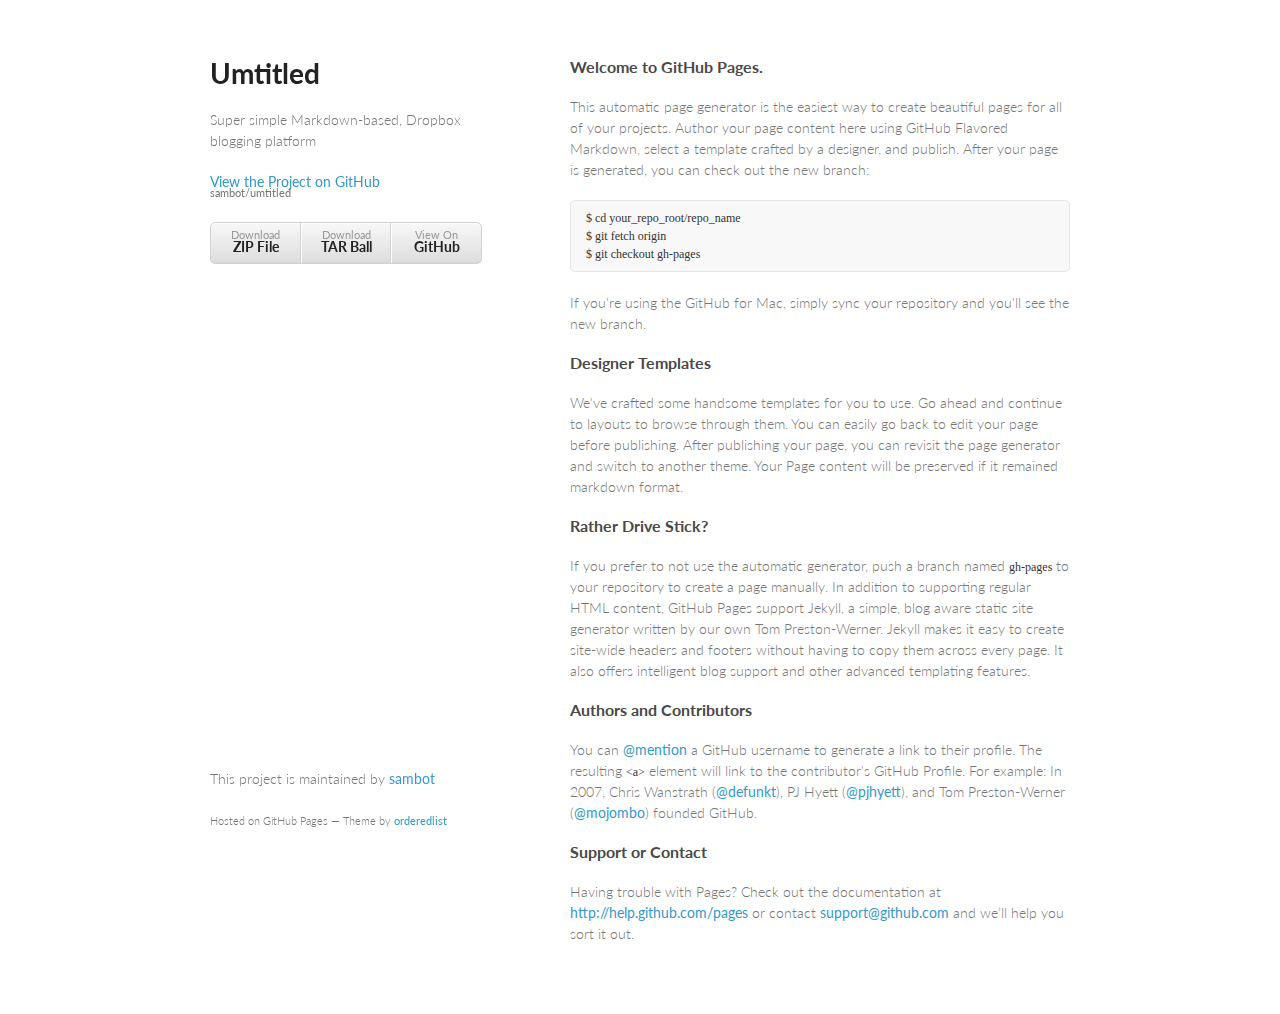
<file: index.html>
<!doctype html>
<html>
  <head>
    <meta charset="utf-8">
    <meta http-equiv="X-UA-Compatible" content="chrome=1">
    <title>Umtitled by sambot</title>

    <link rel="stylesheet" href="stylesheets/styles.css">
    <link rel="stylesheet" href="stylesheets/pygment_trac.css">
    <meta name="viewport" content="width=device-width, initial-scale=1, user-scalable=no">
    <!--[if lt IE 9]>
    <script src="//html5shiv.googlecode.com/svn/trunk/html5.js"></script>
    <![endif]-->
  </head>
  <body>
    <div class="wrapper">
      <header>
        <h1>Umtitled</h1>
        <p>Super simple Markdown-based, Dropbox blogging platform</p>
        <p class="view"><a href="https://github.com/sambot/umtitled">View the Project on GitHub <small>sambot/umtitled</small></a></p>
        <ul>
          <li><a href="https://github.com/sambot/umtitled/zipball/master">Download <strong>ZIP File</strong></a></li>
          <li><a href="https://github.com/sambot/umtitled/tarball/master">Download <strong>TAR Ball</strong></a></li>
          <li><a href="https://github.com/sambot/umtitled">View On <strong>GitHub</strong></a></li>
        </ul>
      </header>
      <section>
        <h3>Welcome to GitHub Pages.</h3>

<p>This automatic page generator is the easiest way to create beautiful pages for all of your projects. Author your page content here using GitHub Flavored Markdown, select a template crafted by a designer, and publish. After your page is generated, you can check out the new branch:</p>

<pre><code>$ cd your_repo_root/repo_name
$ git fetch origin
$ git checkout gh-pages
</code></pre>

<p>If you're using the GitHub for Mac, simply sync your repository and you'll see the new branch.</p>

<h3>Designer Templates</h3>

<p>We've crafted some handsome templates for you to use. Go ahead and continue to layouts to browse through them. You can easily go back to edit your page before publishing. After publishing your page, you can revisit the page generator and switch to another theme. Your Page content will be preserved if it remained markdown format.</p>

<h3>Rather Drive Stick?</h3>

<p>If you prefer to not use the automatic generator, push a branch named <code>gh-pages</code> to your repository to create a page manually. In addition to supporting regular HTML content, GitHub Pages support Jekyll, a simple, blog aware static site generator written by our own Tom Preston-Werner. Jekyll makes it easy to create site-wide headers and footers without having to copy them across every page. It also offers intelligent blog support and other advanced templating features.</p>

<h3>Authors and Contributors</h3>

<p>You can <a href="https://github.com/blog/821" class="user-mention">@mention</a> a GitHub username to generate a link to their profile. The resulting <code>&lt;a&gt;</code> element will link to the contributor's GitHub Profile. For example: In 2007, Chris Wanstrath (<a href="https://github.com/defunkt" class="user-mention">@defunkt</a>), PJ Hyett (<a href="https://github.com/pjhyett" class="user-mention">@pjhyett</a>), and Tom Preston-Werner (<a href="https://github.com/mojombo" class="user-mention">@mojombo</a>) founded GitHub.</p>

<h3>Support or Contact</h3>

<p>Having trouble with Pages? Check out the documentation at <a href="http://help.github.com/pages">http://help.github.com/pages</a> or contact <a href="mailto:support@github.com">support@github.com</a> and we’ll help you sort it out.</p>
      </section>
      <footer>
        <p>This project is maintained by <a href="https://github.com/sambot">sambot</a></p>
        <p><small>Hosted on GitHub Pages &mdash; Theme by <a href="https://github.com/orderedlist">orderedlist</a></small></p>
      </footer>
    </div>
    <script src="javascripts/scale.fix.js"></script>
    
  </body>
</html>
</file>
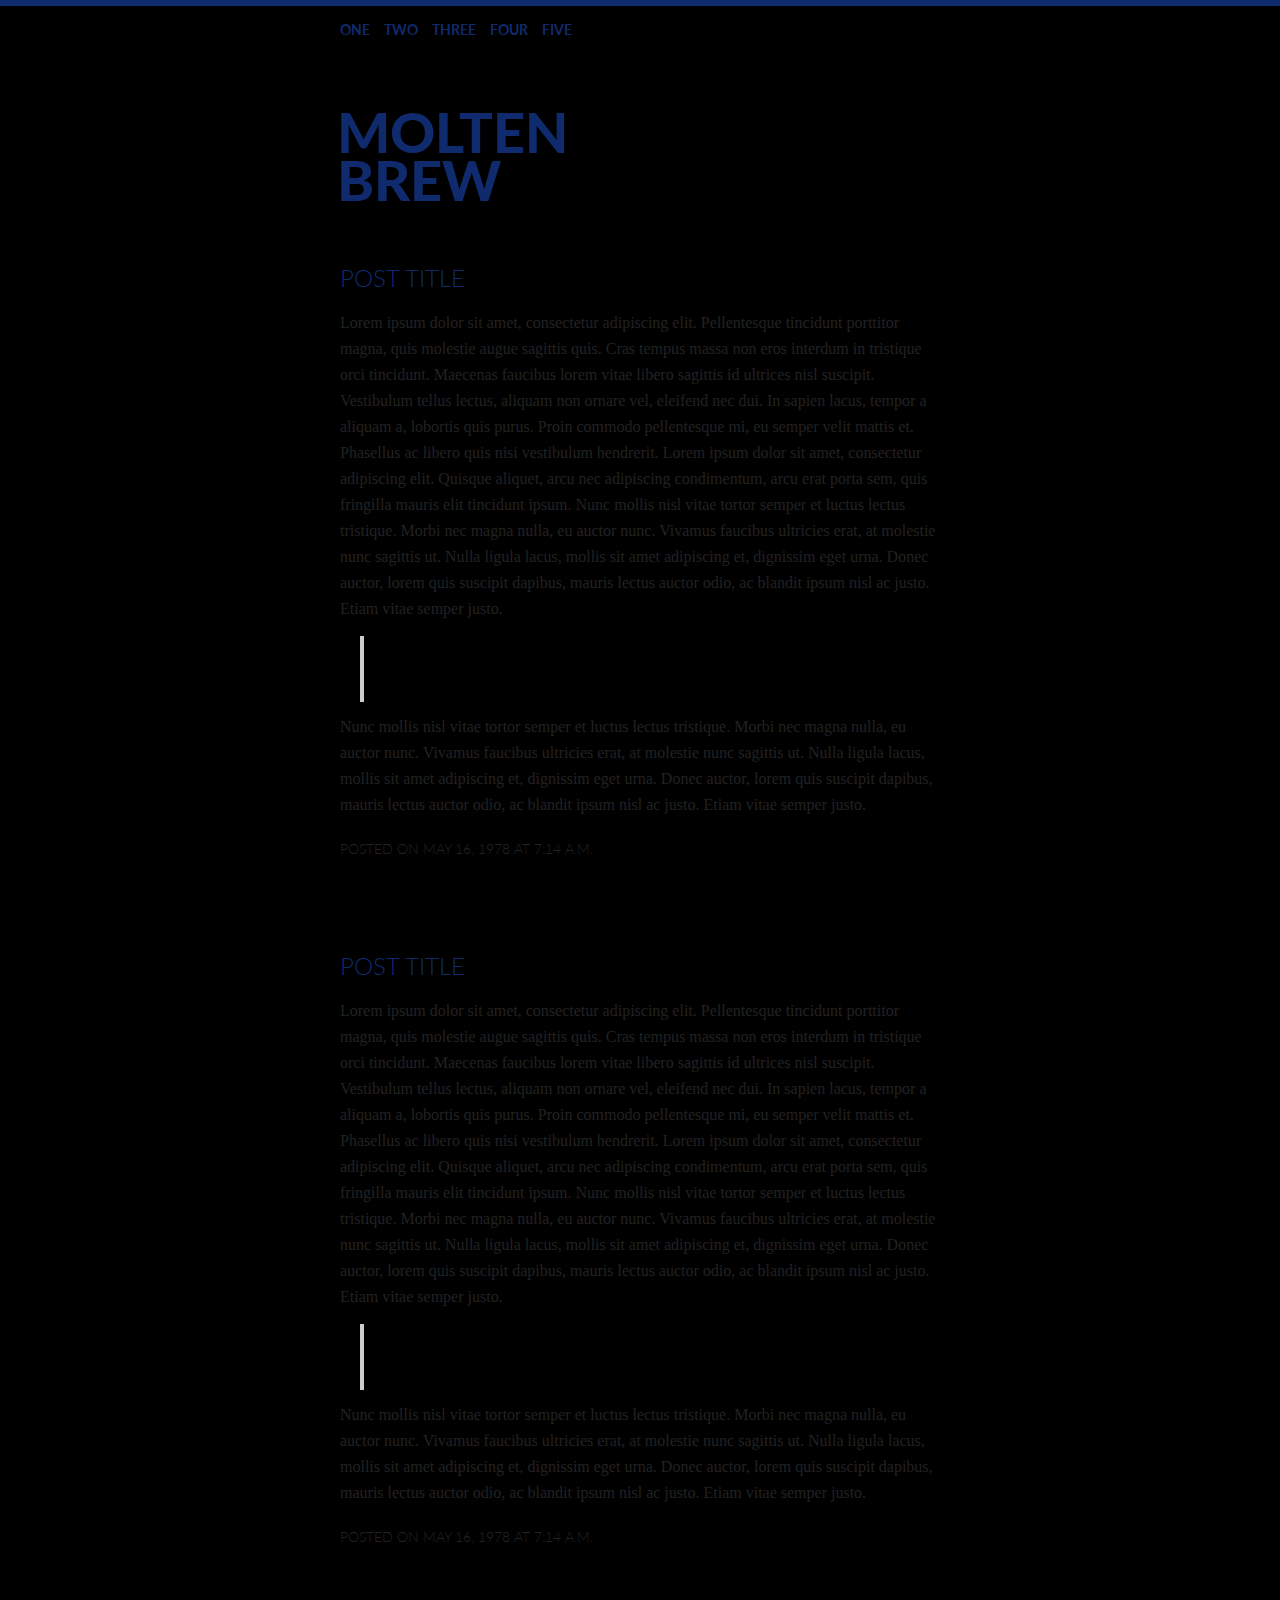
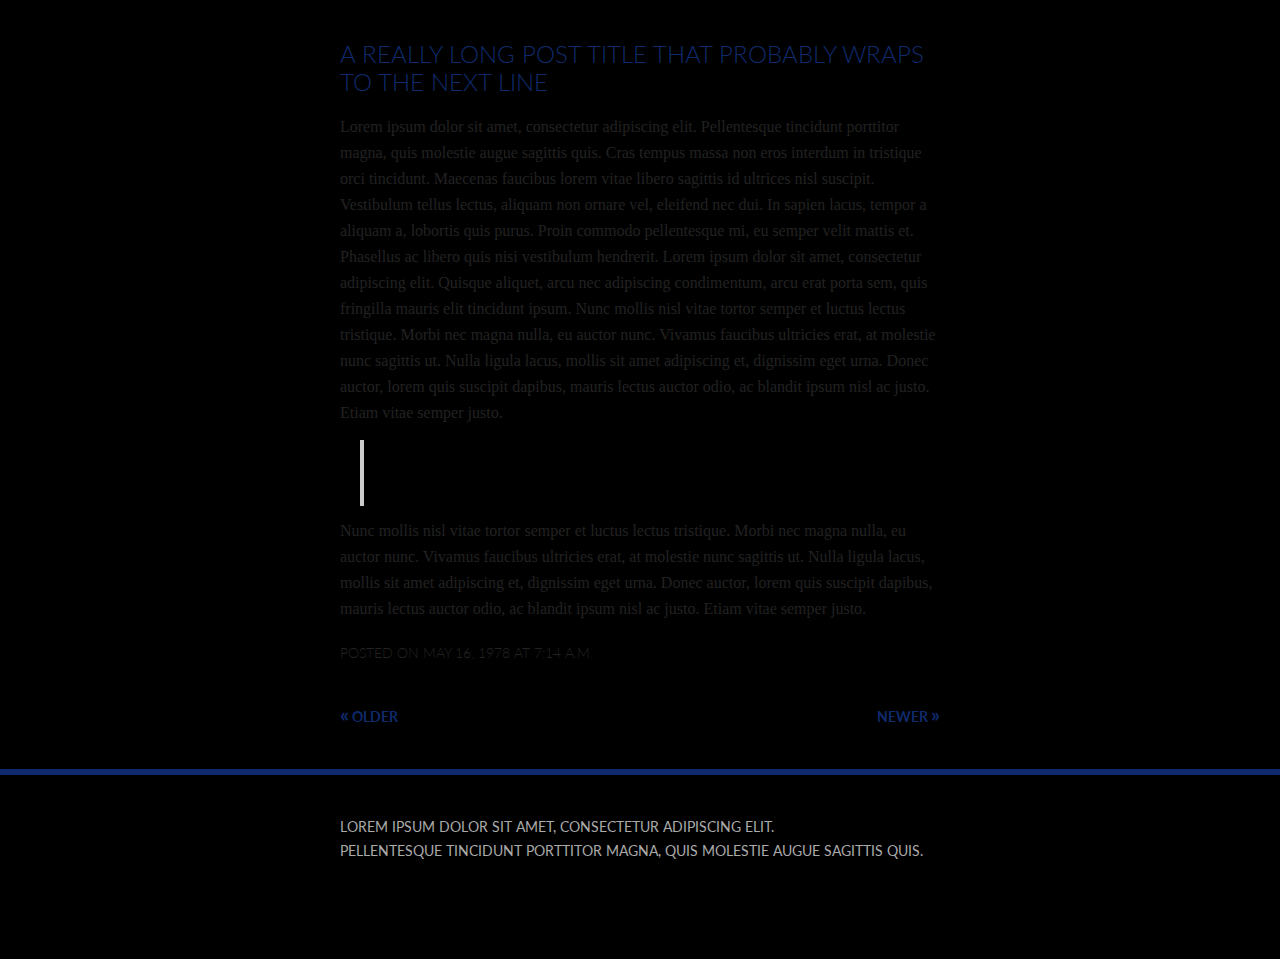
<file: themes/dfawlt/index.html>
<!doctype html>
<html lang="en">
<head>
<meta charset="UTF-8">
<title>Check Me Out | You're such a chump</title>
<link rel="stylesheet" href="styles/reset.css">
<link href='http://fonts.googleapis.com/css?family=Lato:300,700,900' rel='stylesheet'>
<link rel="stylesheet" href="styles/main.css">
</head>
<body>

	<div id="wrapper">
		<header>
			
			<nav>
				<ul>
					<li><a href="#null">One</a></li>
					<li><a href="#null">Two</a></li>
					<li><a href="#null">Three</a></li>
					<li><a href="#null">Four</a></li>
					<li><a href="#null">Five</a></li>
				</ul>
			</nav>
			<hgroup>
				<h1>Molten Brew</h1>
				<!-- <h2>Can you tell me how to get</h2> -->
			</hgroup>
		</header>
		
		<article>
			<h1>Post Title</h1>
			<p>
				Lorem ipsum dolor sit amet, consectetur adipiscing elit. Pellentesque tincidunt porttitor magna, quis molestie augue sagittis quis. Cras tempus massa non eros interdum in tristique orci tincidunt. Maecenas faucibus lorem vitae libero sagittis id ultrices nisl suscipit. Vestibulum tellus lectus, aliquam non ornare vel, eleifend nec dui. In sapien lacus, tempor a aliquam a, lobortis quis purus. Proin commodo pellentesque mi, eu semper velit mattis et. Phasellus ac libero quis nisi vestibulum hendrerit. Lorem ipsum dolor sit amet, consectetur adipiscing elit. Quisque aliquet, arcu nec adipiscing condimentum, arcu erat porta sem, quis fringilla mauris elit tincidunt ipsum. Nunc mollis nisl vitae tortor semper et luctus lectus tristique. Morbi nec magna nulla, eu auctor nunc. Vivamus faucibus ultricies erat, at molestie nunc sagittis ut. Nulla ligula lacus, mollis sit amet adipiscing et, dignissim eget urna. Donec auctor, lorem quis suscipit dapibus, mauris lectus auctor odio, ac blandit ipsum nisl ac justo. Etiam vitae semper justo.
			</p>
			<blockquote>
				Phasellus ac libero quis nisi vestibulum hendrerit. Lorem ipsum dolor sit amet, consectetur adipiscing elit. Quisque aliquet, arcu nec adipiscing condimentum, arcu erat porta sem, quis fringilla mauris elit tincidunt ipsum.
			</blockquote>
			<p>
				Nunc mollis nisl vitae tortor semper et luctus lectus tristique. Morbi nec magna nulla, eu auctor nunc. Vivamus faucibus ultricies erat, at molestie nunc sagittis ut. Nulla ligula lacus, mollis sit amet adipiscing et, dignissim eget urna. Donec auctor, lorem quis suscipit dapibus, mauris lectus auctor odio, ac blandit ipsum nisl ac justo. Etiam vitae semper justo.
			</p>
			<footer>
				<p>
					Posted on May 16, 1978 at 7:14 a.m.
				</p>
			</footer>
		</article>
	
		
		<article>
			<h1>Post Title</h1>
			<p>
				Lorem ipsum dolor sit amet, consectetur adipiscing elit. Pellentesque tincidunt porttitor magna, quis molestie augue sagittis quis. Cras tempus massa non eros interdum in tristique orci tincidunt. Maecenas faucibus lorem vitae libero sagittis id ultrices nisl suscipit. Vestibulum tellus lectus, aliquam non ornare vel, eleifend nec dui. In sapien lacus, tempor a aliquam a, lobortis quis purus. Proin commodo pellentesque mi, eu semper velit mattis et. Phasellus ac libero quis nisi vestibulum hendrerit. Lorem ipsum dolor sit amet, consectetur adipiscing elit. Quisque aliquet, arcu nec adipiscing condimentum, arcu erat porta sem, quis fringilla mauris elit tincidunt ipsum. Nunc mollis nisl vitae tortor semper et luctus lectus tristique. Morbi nec magna nulla, eu auctor nunc. Vivamus faucibus ultricies erat, at molestie nunc sagittis ut. Nulla ligula lacus, mollis sit amet adipiscing et, dignissim eget urna. Donec auctor, lorem quis suscipit dapibus, mauris lectus auctor odio, ac blandit ipsum nisl ac justo. Etiam vitae semper justo.
			</p>
			<blockquote>
				Phasellus ac libero quis nisi vestibulum hendrerit. Lorem ipsum dolor sit amet, consectetur adipiscing elit. Quisque aliquet, arcu nec adipiscing condimentum, arcu erat porta sem, quis fringilla mauris elit tincidunt ipsum.
			</blockquote>
			<p>
				Nunc mollis nisl vitae tortor semper et luctus lectus tristique. Morbi nec magna nulla, eu auctor nunc. Vivamus faucibus ultricies erat, at molestie nunc sagittis ut. Nulla ligula lacus, mollis sit amet adipiscing et, dignissim eget urna. Donec auctor, lorem quis suscipit dapibus, mauris lectus auctor odio, ac blandit ipsum nisl ac justo. Etiam vitae semper justo.
			</p>
			<footer>
				<p>
					Posted on May 16, 1978 at 7:14 a.m.
				</p>
			</footer>
		</article>
	
		
		<article>
			<h1>A really long Post Title that probably wraps to the next line</h1>
			<p>
				Lorem ipsum dolor sit amet, consectetur adipiscing elit. Pellentesque tincidunt porttitor magna, quis molestie augue sagittis quis. Cras tempus massa non eros interdum in tristique orci tincidunt. Maecenas faucibus lorem vitae libero sagittis id ultrices nisl suscipit. Vestibulum tellus lectus, aliquam non ornare vel, eleifend nec dui. In sapien lacus, tempor a aliquam a, lobortis quis purus. Proin commodo pellentesque mi, eu semper velit mattis et. Phasellus ac libero quis nisi vestibulum hendrerit. Lorem ipsum dolor sit amet, consectetur adipiscing elit. Quisque aliquet, arcu nec adipiscing condimentum, arcu erat porta sem, quis fringilla mauris elit tincidunt ipsum. Nunc mollis nisl vitae tortor semper et luctus lectus tristique. Morbi nec magna nulla, eu auctor nunc. Vivamus faucibus ultricies erat, at molestie nunc sagittis ut. Nulla ligula lacus, mollis sit amet adipiscing et, dignissim eget urna. Donec auctor, lorem quis suscipit dapibus, mauris lectus auctor odio, ac blandit ipsum nisl ac justo. Etiam vitae semper justo.
			</p>
			<blockquote>
				Phasellus ac libero quis nisi vestibulum hendrerit. Lorem ipsum dolor sit amet, consectetur adipiscing elit. Quisque aliquet, arcu nec adipiscing condimentum, arcu erat porta sem, quis fringilla mauris elit tincidunt ipsum.
			</blockquote>
			<p>
				Nunc mollis nisl vitae tortor semper et luctus lectus tristique. Morbi nec magna nulla, eu auctor nunc. Vivamus faucibus ultricies erat, at molestie nunc sagittis ut. Nulla ligula lacus, mollis sit amet adipiscing et, dignissim eget urna. Donec auctor, lorem quis suscipit dapibus, mauris lectus auctor odio, ac blandit ipsum nisl ac justo. Etiam vitae semper justo.
			</p>
			<footer>
				<p>
					Posted on May 16, 1978 at 7:14 a.m.
				</p>
			</footer>
		</article>
	
		<nav id="older_newer">
			<ul>
				<li><a href=""><span>&laquo;</span> Older</a></li>
				<li><a href="">Newer <span>&raquo;</span></a></li>
			</ul>
		</nav>
	</div>
	
	<footer>
		<p>Lorem ipsum dolor sit amet, consectetur adipiscing elit.<br />Pellentesque tincidunt porttitor magna, quis molestie augue sagittis quis.</p>
	</footer>
</body>
</html>
</file>
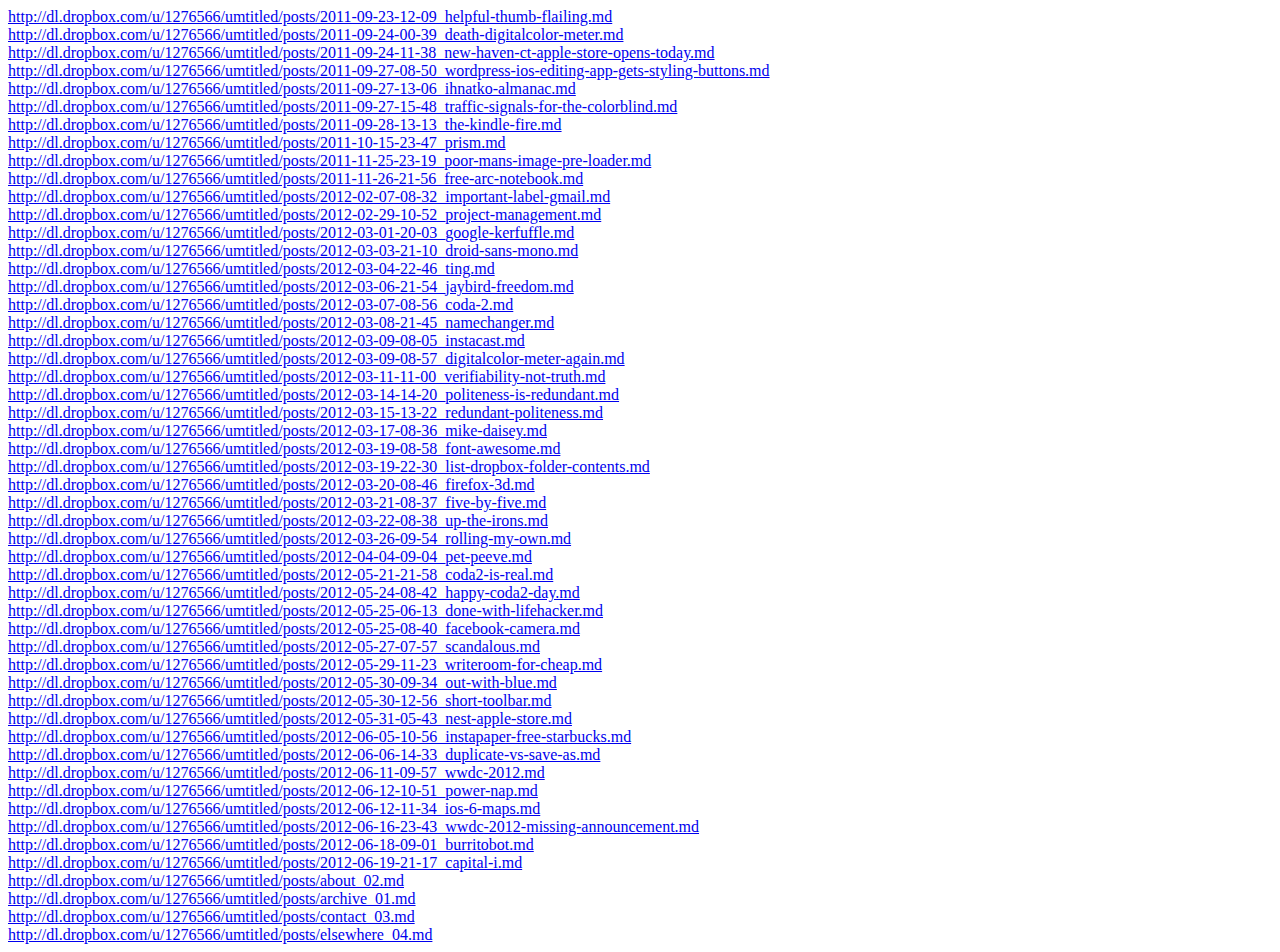
<file: cache/caches/scraped.html>
<!doctype html><html><head><title></title></head><body><a class="filename-link" href="http://dl.dropbox.com/u/1276566/umtitled/posts/2011-09-23-12-09_helpful-thumb-flailing.md">http://dl.dropbox.com/u/1276566/umtitled/posts/2011-09-23-12-09_helpful-thumb-flailing.md</a><br /><a class="filename-link" href="http://dl.dropbox.com/u/1276566/umtitled/posts/2011-09-24-00-39_death-digitalcolor-meter.md">http://dl.dropbox.com/u/1276566/umtitled/posts/2011-09-24-00-39_death-digitalcolor-meter.md</a><br /><a class="filename-link" href="http://dl.dropbox.com/u/1276566/umtitled/posts/2011-09-24-11-38_new-haven-ct-apple-store-opens-today.md">http://dl.dropbox.com/u/1276566/umtitled/posts/2011-09-24-11-38_new-haven-ct-apple-store-opens-today.md</a><br /><a class="filename-link" href="http://dl.dropbox.com/u/1276566/umtitled/posts/2011-09-27-08-50_wordpress-ios-editing-app-gets-styling-buttons.md">http://dl.dropbox.com/u/1276566/umtitled/posts/2011-09-27-08-50_wordpress-ios-editing-app-gets-styling-buttons.md</a><br /><a class="filename-link" href="http://dl.dropbox.com/u/1276566/umtitled/posts/2011-09-27-13-06_ihnatko-almanac.md">http://dl.dropbox.com/u/1276566/umtitled/posts/2011-09-27-13-06_ihnatko-almanac.md</a><br /><a class="filename-link" href="http://dl.dropbox.com/u/1276566/umtitled/posts/2011-09-27-15-48_traffic-signals-for-the-colorblind.md">http://dl.dropbox.com/u/1276566/umtitled/posts/2011-09-27-15-48_traffic-signals-for-the-colorblind.md</a><br /><a class="filename-link" href="http://dl.dropbox.com/u/1276566/umtitled/posts/2011-09-28-13-13_the-kindle-fire.md">http://dl.dropbox.com/u/1276566/umtitled/posts/2011-09-28-13-13_the-kindle-fire.md</a><br /><a class="filename-link" href="http://dl.dropbox.com/u/1276566/umtitled/posts/2011-10-15-23-47_prism.md">http://dl.dropbox.com/u/1276566/umtitled/posts/2011-10-15-23-47_prism.md</a><br /><a class="filename-link" href="http://dl.dropbox.com/u/1276566/umtitled/posts/2011-11-25-23-19_poor-mans-image-pre-loader.md">http://dl.dropbox.com/u/1276566/umtitled/posts/2011-11-25-23-19_poor-mans-image-pre-loader.md</a><br /><a class="filename-link" href="http://dl.dropbox.com/u/1276566/umtitled/posts/2011-11-26-21-56_free-arc-notebook.md">http://dl.dropbox.com/u/1276566/umtitled/posts/2011-11-26-21-56_free-arc-notebook.md</a><br /><a class="filename-link" href="http://dl.dropbox.com/u/1276566/umtitled/posts/2012-02-07-08-32_important-label-gmail.md">http://dl.dropbox.com/u/1276566/umtitled/posts/2012-02-07-08-32_important-label-gmail.md</a><br /><a class="filename-link" href="http://dl.dropbox.com/u/1276566/umtitled/posts/2012-02-29-10-52_project-management.md">http://dl.dropbox.com/u/1276566/umtitled/posts/2012-02-29-10-52_project-management.md</a><br /><a class="filename-link" href="http://dl.dropbox.com/u/1276566/umtitled/posts/2012-03-01-20-03_google-kerfuffle.md">http://dl.dropbox.com/u/1276566/umtitled/posts/2012-03-01-20-03_google-kerfuffle.md</a><br /><a class="filename-link" href="http://dl.dropbox.com/u/1276566/umtitled/posts/2012-03-03-21-10_droid-sans-mono.md">http://dl.dropbox.com/u/1276566/umtitled/posts/2012-03-03-21-10_droid-sans-mono.md</a><br /><a class="filename-link" href="http://dl.dropbox.com/u/1276566/umtitled/posts/2012-03-04-22-46_ting.md">http://dl.dropbox.com/u/1276566/umtitled/posts/2012-03-04-22-46_ting.md</a><br /><a class="filename-link" href="http://dl.dropbox.com/u/1276566/umtitled/posts/2012-03-06-21-54_jaybird-freedom.md">http://dl.dropbox.com/u/1276566/umtitled/posts/2012-03-06-21-54_jaybird-freedom.md</a><br /><a class="filename-link" href="http://dl.dropbox.com/u/1276566/umtitled/posts/2012-03-07-08-56_coda-2.md">http://dl.dropbox.com/u/1276566/umtitled/posts/2012-03-07-08-56_coda-2.md</a><br /><a class="filename-link" href="http://dl.dropbox.com/u/1276566/umtitled/posts/2012-03-08-21-45_namechanger.md">http://dl.dropbox.com/u/1276566/umtitled/posts/2012-03-08-21-45_namechanger.md</a><br /><a class="filename-link" href="http://dl.dropbox.com/u/1276566/umtitled/posts/2012-03-09-08-05_instacast.md">http://dl.dropbox.com/u/1276566/umtitled/posts/2012-03-09-08-05_instacast.md</a><br /><a class="filename-link" href="http://dl.dropbox.com/u/1276566/umtitled/posts/2012-03-09-08-57_digitalcolor-meter-again.md">http://dl.dropbox.com/u/1276566/umtitled/posts/2012-03-09-08-57_digitalcolor-meter-again.md</a><br /><a class="filename-link" href="http://dl.dropbox.com/u/1276566/umtitled/posts/2012-03-11-11-00_verifiability-not-truth.md">http://dl.dropbox.com/u/1276566/umtitled/posts/2012-03-11-11-00_verifiability-not-truth.md</a><br /><a class="filename-link" href="http://dl.dropbox.com/u/1276566/umtitled/posts/2012-03-14-14-20_politeness-is-redundant.md">http://dl.dropbox.com/u/1276566/umtitled/posts/2012-03-14-14-20_politeness-is-redundant.md</a><br /><a class="filename-link" href="http://dl.dropbox.com/u/1276566/umtitled/posts/2012-03-15-13-22_redundant-politeness.md">http://dl.dropbox.com/u/1276566/umtitled/posts/2012-03-15-13-22_redundant-politeness.md</a><br /><a class="filename-link" href="http://dl.dropbox.com/u/1276566/umtitled/posts/2012-03-17-08-36_mike-daisey.md">http://dl.dropbox.com/u/1276566/umtitled/posts/2012-03-17-08-36_mike-daisey.md</a><br /><a class="filename-link" href="http://dl.dropbox.com/u/1276566/umtitled/posts/2012-03-19-08-58_font-awesome.md">http://dl.dropbox.com/u/1276566/umtitled/posts/2012-03-19-08-58_font-awesome.md</a><br /><a class="filename-link" href="http://dl.dropbox.com/u/1276566/umtitled/posts/2012-03-19-22-30_list-dropbox-folder-contents.md">http://dl.dropbox.com/u/1276566/umtitled/posts/2012-03-19-22-30_list-dropbox-folder-contents.md</a><br /><a class="filename-link" href="http://dl.dropbox.com/u/1276566/umtitled/posts/2012-03-20-08-46_firefox-3d.md">http://dl.dropbox.com/u/1276566/umtitled/posts/2012-03-20-08-46_firefox-3d.md</a><br /><a class="filename-link" href="http://dl.dropbox.com/u/1276566/umtitled/posts/2012-03-21-08-37_five-by-five.md">http://dl.dropbox.com/u/1276566/umtitled/posts/2012-03-21-08-37_five-by-five.md</a><br /><a class="filename-link" href="http://dl.dropbox.com/u/1276566/umtitled/posts/2012-03-22-08-38_up-the-irons.md">http://dl.dropbox.com/u/1276566/umtitled/posts/2012-03-22-08-38_up-the-irons.md</a><br /><a class="filename-link" href="http://dl.dropbox.com/u/1276566/umtitled/posts/2012-03-26-09-54_rolling-my-own.md">http://dl.dropbox.com/u/1276566/umtitled/posts/2012-03-26-09-54_rolling-my-own.md</a><br /><a class="filename-link" href="http://dl.dropbox.com/u/1276566/umtitled/posts/2012-04-04-09-04_pet-peeve.md">http://dl.dropbox.com/u/1276566/umtitled/posts/2012-04-04-09-04_pet-peeve.md</a><br /><a class="filename-link" href="http://dl.dropbox.com/u/1276566/umtitled/posts/2012-05-21-21-58_coda2-is-real.md">http://dl.dropbox.com/u/1276566/umtitled/posts/2012-05-21-21-58_coda2-is-real.md</a><br /><a class="filename-link" href="http://dl.dropbox.com/u/1276566/umtitled/posts/2012-05-24-08-42_happy-coda2-day.md">http://dl.dropbox.com/u/1276566/umtitled/posts/2012-05-24-08-42_happy-coda2-day.md</a><br /><a class="filename-link" href="http://dl.dropbox.com/u/1276566/umtitled/posts/2012-05-25-06-13_done-with-lifehacker.md">http://dl.dropbox.com/u/1276566/umtitled/posts/2012-05-25-06-13_done-with-lifehacker.md</a><br /><a class="filename-link" href="http://dl.dropbox.com/u/1276566/umtitled/posts/2012-05-25-08-40_facebook-camera.md">http://dl.dropbox.com/u/1276566/umtitled/posts/2012-05-25-08-40_facebook-camera.md</a><br /><a class="filename-link" href="http://dl.dropbox.com/u/1276566/umtitled/posts/2012-05-27-07-57_scandalous.md">http://dl.dropbox.com/u/1276566/umtitled/posts/2012-05-27-07-57_scandalous.md</a><br /><a class="filename-link" href="http://dl.dropbox.com/u/1276566/umtitled/posts/2012-05-29-11-23_writeroom-for-cheap.md">http://dl.dropbox.com/u/1276566/umtitled/posts/2012-05-29-11-23_writeroom-for-cheap.md</a><br /><a class="filename-link" href="http://dl.dropbox.com/u/1276566/umtitled/posts/2012-05-30-09-34_out-with-blue.md">http://dl.dropbox.com/u/1276566/umtitled/posts/2012-05-30-09-34_out-with-blue.md</a><br /><a class="filename-link" href="http://dl.dropbox.com/u/1276566/umtitled/posts/2012-05-30-12-56_short-toolbar.md">http://dl.dropbox.com/u/1276566/umtitled/posts/2012-05-30-12-56_short-toolbar.md</a><br /><a class="filename-link" href="http://dl.dropbox.com/u/1276566/umtitled/posts/2012-05-31-05-43_nest-apple-store.md">http://dl.dropbox.com/u/1276566/umtitled/posts/2012-05-31-05-43_nest-apple-store.md</a><br /><a class="filename-link" href="http://dl.dropbox.com/u/1276566/umtitled/posts/2012-06-05-10-56_instapaper-free-starbucks.md">http://dl.dropbox.com/u/1276566/umtitled/posts/2012-06-05-10-56_instapaper-free-starbucks.md</a><br /><a class="filename-link" href="http://dl.dropbox.com/u/1276566/umtitled/posts/2012-06-06-14-33_duplicate-vs-save-as.md">http://dl.dropbox.com/u/1276566/umtitled/posts/2012-06-06-14-33_duplicate-vs-save-as.md</a><br /><a class="filename-link" href="http://dl.dropbox.com/u/1276566/umtitled/posts/2012-06-11-09-57_wwdc-2012.md">http://dl.dropbox.com/u/1276566/umtitled/posts/2012-06-11-09-57_wwdc-2012.md</a><br /><a class="filename-link" href="http://dl.dropbox.com/u/1276566/umtitled/posts/2012-06-12-10-51_power-nap.md">http://dl.dropbox.com/u/1276566/umtitled/posts/2012-06-12-10-51_power-nap.md</a><br /><a class="filename-link" href="http://dl.dropbox.com/u/1276566/umtitled/posts/2012-06-12-11-34_ios-6-maps.md">http://dl.dropbox.com/u/1276566/umtitled/posts/2012-06-12-11-34_ios-6-maps.md</a><br /><a class="filename-link" href="http://dl.dropbox.com/u/1276566/umtitled/posts/2012-06-16-23-43_wwdc-2012-missing-announcement.md">http://dl.dropbox.com/u/1276566/umtitled/posts/2012-06-16-23-43_wwdc-2012-missing-announcement.md</a><br /><a class="filename-link" href="http://dl.dropbox.com/u/1276566/umtitled/posts/2012-06-18-09-01_burritobot.md">http://dl.dropbox.com/u/1276566/umtitled/posts/2012-06-18-09-01_burritobot.md</a><br /><a class="filename-link" href="http://dl.dropbox.com/u/1276566/umtitled/posts/2012-06-19-21-17_capital-i.md">http://dl.dropbox.com/u/1276566/umtitled/posts/2012-06-19-21-17_capital-i.md</a><br /><a class="filename-link" href="http://dl.dropbox.com/u/1276566/umtitled/posts/about_02.md">http://dl.dropbox.com/u/1276566/umtitled/posts/about_02.md</a><br /><a class="filename-link" href="http://dl.dropbox.com/u/1276566/umtitled/posts/archive_01.md">http://dl.dropbox.com/u/1276566/umtitled/posts/archive_01.md</a><br /><a class="filename-link" href="http://dl.dropbox.com/u/1276566/umtitled/posts/contact_03.md">http://dl.dropbox.com/u/1276566/umtitled/posts/contact_03.md</a><br /><a class="filename-link" href="http://dl.dropbox.com/u/1276566/umtitled/posts/elsewhere_04.md">http://dl.dropbox.com/u/1276566/umtitled/posts/elsewhere_04.md</a><br /></body></html>
</file>
<file: stylesheets/styles.css>
@import url(https://fonts.googleapis.com/css?family=Lato:300italic,700italic,300,700);

body {
  padding:50px;
  font:14px/1.5 Lato, "Helvetica Neue", Helvetica, Arial, sans-serif;
  color:#777;
  font-weight:300;
}

h1, h2, h3, h4, h5, h6 {
  color:#222;
  margin:0 0 20px;
}

p, ul, ol, table, pre, dl {
  margin:0 0 20px;
}

h1, h2, h3 {
  line-height:1.1;
}

h1 {
  font-size:28px;
}

h2 {
  color:#393939;
}

h3, h4, h5, h6 {
  color:#494949;
}

a {
  color:#39c;
  font-weight:400;
  text-decoration:none;
}

a small {
  font-size:11px;
  color:#777;
  margin-top:-0.6em;
  display:block;
}

.wrapper {
  width:860px;
  margin:0 auto;
}

blockquote {
  border-left:1px solid #e5e5e5;
  margin:0;
  padding:0 0 0 20px;
  font-style:italic;
}

code, pre {
  font-family:Monaco, Bitstream Vera Sans Mono, Lucida Console, Terminal;
  color:#333;
  font-size:12px;
}

pre {
  padding:8px 15px;
  background: #f8f8f8;  
  border-radius:5px;
  border:1px solid #e5e5e5;
  overflow-x: auto;
}

table {
  width:100%;
  border-collapse:collapse;
}

th, td {
  text-align:left;
  padding:5px 10px;
  border-bottom:1px solid #e5e5e5;
}

dt {
  color:#444;
  font-weight:700;
}

th {
  color:#444;
}

img {
  max-width:100%;
}

header {
  width:270px;
  float:left;
  position:fixed;
}

header ul {
  list-style:none;
  height:40px;
  
  padding:0;
  
  background: #eee;
  background: -moz-linear-gradient(top, #f8f8f8 0%, #dddddd 100%);
  background: -webkit-gradient(linear, left top, left bottom, color-stop(0%,#f8f8f8), color-stop(100%,#dddddd));
  background: -webkit-linear-gradient(top, #f8f8f8 0%,#dddddd 100%);
  background: -o-linear-gradient(top, #f8f8f8 0%,#dddddd 100%);
  background: -ms-linear-gradient(top, #f8f8f8 0%,#dddddd 100%);
  background: linear-gradient(top, #f8f8f8 0%,#dddddd 100%);
  
  border-radius:5px;
  border:1px solid #d2d2d2;
  box-shadow:inset #fff 0 1px 0, inset rgba(0,0,0,0.03) 0 -1px 0;
  width:270px;
}

header li {
  width:89px;
  float:left;
  border-right:1px solid #d2d2d2;
  height:40px;
}

header ul a {
  line-height:1;
  font-size:11px;
  color:#999;
  display:block;
  text-align:center;
  padding-top:6px;
  height:40px;
}

strong {
  color:#222;
  font-weight:700;
}

header ul li + li {
  width:88px;
  border-left:1px solid #fff;
}

header ul li + li + li {
  border-right:none;
  width:89px;
}

header ul a strong {
  font-size:14px;
  display:block;
  color:#222;
}

section {
  width:500px;
  float:right;
  padding-bottom:50px;
}

small {
  font-size:11px;
}

hr {
  border:0;
  background:#e5e5e5;
  height:1px;
  margin:0 0 20px;
}

footer {
  width:270px;
  float:left;
  position:fixed;
  bottom:50px;
}

@media print, screen and (max-width: 960px) {
  
  div.wrapper {
    width:auto;
    margin:0;
  }
  
  header, section, footer {
    float:none;
    position:static;
    width:auto;
  }
  
  header {
    padding-right:320px;
  }
  
  section {
    border:1px solid #e5e5e5;
    border-width:1px 0;
    padding:20px 0;
    margin:0 0 20px;
  }
  
  header a small {
    display:inline;
  }
  
  header ul {
    position:absolute;
    right:50px;
    top:52px;
  }
}

@media print, screen and (max-width: 720px) {
  body {
    word-wrap:break-word;
  }
  
  header {
    padding:0;
  }
  
  header ul, header p.view {
    position:static;
  }
  
  pre, code {
    word-wrap:normal;
  }
}

@media print, screen and (max-width: 480px) {
  body {
    padding:15px;
  }
  
  header ul {
    display:none;
  }
}

@media print {
  body {
    padding:0.4in;
    font-size:12pt;
    color:#444;
  }
}
</file>
<file: stylesheets/pygment_trac.css>
.highlight  { background: #ffffff; }
.highlight .c { color: #999988; font-style: italic } /* Comment */
.highlight .err { color: #a61717; background-color: #e3d2d2 } /* Error */
.highlight .k { font-weight: bold } /* Keyword */
.highlight .o { font-weight: bold } /* Operator */
.highlight .cm { color: #999988; font-style: italic } /* Comment.Multiline */
.highlight .cp { color: #999999; font-weight: bold } /* Comment.Preproc */
.highlight .c1 { color: #999988; font-style: italic } /* Comment.Single */
.highlight .cs { color: #999999; font-weight: bold; font-style: italic } /* Comment.Special */
.highlight .gd { color: #000000; background-color: #ffdddd } /* Generic.Deleted */
.highlight .gd .x { color: #000000; background-color: #ffaaaa } /* Generic.Deleted.Specific */
.highlight .ge { font-style: italic } /* Generic.Emph */
.highlight .gr { color: #aa0000 } /* Generic.Error */
.highlight .gh { color: #999999 } /* Generic.Heading */
.highlight .gi { color: #000000; background-color: #ddffdd } /* Generic.Inserted */
.highlight .gi .x { color: #000000; background-color: #aaffaa } /* Generic.Inserted.Specific */
.highlight .go { color: #888888 } /* Generic.Output */
.highlight .gp { color: #555555 } /* Generic.Prompt */
.highlight .gs { font-weight: bold } /* Generic.Strong */
.highlight .gu { color: #800080; font-weight: bold; } /* Generic.Subheading */
.highlight .gt { color: #aa0000 } /* Generic.Traceback */
.highlight .kc { font-weight: bold } /* Keyword.Constant */
.highlight .kd { font-weight: bold } /* Keyword.Declaration */
.highlight .kn { font-weight: bold } /* Keyword.Namespace */
.highlight .kp { font-weight: bold } /* Keyword.Pseudo */
.highlight .kr { font-weight: bold } /* Keyword.Reserved */
.highlight .kt { color: #445588; font-weight: bold } /* Keyword.Type */
.highlight .m { color: #009999 } /* Literal.Number */
.highlight .s { color: #d14 } /* Literal.String */
.highlight .na { color: #008080 } /* Name.Attribute */
.highlight .nb { color: #0086B3 } /* Name.Builtin */
.highlight .nc { color: #445588; font-weight: bold } /* Name.Class */
.highlight .no { color: #008080 } /* Name.Constant */
.highlight .ni { color: #800080 } /* Name.Entity */
.highlight .ne { color: #990000; font-weight: bold } /* Name.Exception */
.highlight .nf { color: #990000; font-weight: bold } /* Name.Function */
.highlight .nn { color: #555555 } /* Name.Namespace */
.highlight .nt { color: #000080 } /* Name.Tag */
.highlight .nv { color: #008080 } /* Name.Variable */
.highlight .ow { font-weight: bold } /* Operator.Word */
.highlight .w { color: #bbbbbb } /* Text.Whitespace */
.highlight .mf { color: #009999 } /* Literal.Number.Float */
.highlight .mh { color: #009999 } /* Literal.Number.Hex */
.highlight .mi { color: #009999 } /* Literal.Number.Integer */
.highlight .mo { color: #009999 } /* Literal.Number.Oct */
.highlight .sb { color: #d14 } /* Literal.String.Backtick */
.highlight .sc { color: #d14 } /* Literal.String.Char */
.highlight .sd { color: #d14 } /* Literal.String.Doc */
.highlight .s2 { color: #d14 } /* Literal.String.Double */
.highlight .se { color: #d14 } /* Literal.String.Escape */
.highlight .sh { color: #d14 } /* Literal.String.Heredoc */
.highlight .si { color: #d14 } /* Literal.String.Interpol */
.highlight .sx { color: #d14 } /* Literal.String.Other */
.highlight .sr { color: #009926 } /* Literal.String.Regex */
.highlight .s1 { color: #d14 } /* Literal.String.Single */
.highlight .ss { color: #990073 } /* Literal.String.Symbol */
.highlight .bp { color: #999999 } /* Name.Builtin.Pseudo */
.highlight .vc { color: #008080 } /* Name.Variable.Class */
.highlight .vg { color: #008080 } /* Name.Variable.Global */
.highlight .vi { color: #008080 } /* Name.Variable.Instance */
.highlight .il { color: #009999 } /* Literal.Number.Integer.Long */

.type-csharp .highlight .k { color: #0000FF }
.type-csharp .highlight .kt { color: #0000FF }
.type-csharp .highlight .nf { color: #000000; font-weight: normal }
.type-csharp .highlight .nc { color: #2B91AF }
.type-csharp .highlight .nn { color: #000000 }
.type-csharp .highlight .s { color: #A31515 }
.type-csharp .highlight .sc { color: #A31515 }
</file>
<file: themes/dfawlt/styles/main.css>
body {
	font-family: Georgia, "Times New Roman", Times, serif;
	font-size: 16px;
	line-height: 24px;
	background: #000;
	border-top: 6px solid #0f2b6d;
}
strong, b {
	font-weight: bold;
}
em, i {
	font-style: italic;
}
a:link, a:visited, a:active {
	color: #0f2b6d;
	text-decoration: none;
}
a:hover {
	color: #000;
}
#container {
	background: url(../images/bg.gif) fixed #efefef;
}
#wrapper {
	width: 600px;
	margin: auto;
}
article p, article ul, article ol, pre {
	margin-bottom: 14px;
	line-height: 26px;
	color: #222;
}
article blockquote p {
	line-height: 22px;
}
article ul, article ol {
	margin-left: 36px;
}
article ul {
	list-style: square;
}
article ol {
	list-style: decimal;
}
article > p > a, article li a, article em a, article strong a, article strong em a {
	border-bottom: 1px dotted #0f2b6d;
}
article p a:hover, article li a:hover {
	border-bottom: 2px solid;
	color: #0f2b6d;
}
article sup {
	font-size: 12px;
	vertical-align: super;
	line-height: 0;
}
article h2 {
	margin: 24px 0 8px 0;
}
article hr {
	color: #ccc;
	background-color: #ccc;
	height: 1px;
	border-width: 0;
	margin: 20px 0;
}
article hr + ol {
	font-size: 14px;
	line-height: 22px;
}
blockquote {
	margin: 0 60px 12px 20px;
	padding: 0 0 0 16px;
	font-size: 14px;
	line-height: 22px;
	border-left: 4px solid #ccc;
}
pre, code {
	font-family: "Courier New", Courier, Monaco, monospace;
	font-size: 14px;
}
pre {
	line-height: 18px;
	margin-left: 20px;
}
h1, h2, nav {
	font-family: 'Lato', sans-serif;
	color: #0f2b6d;
	text-transform: uppercase;
}
hgroup {
	clear: both;
}
header h1 {
	margin: 0 0 0 -3px;
	font-size: 56px;
	padding: 60px 0;
	text-transform: uppercase;
	font-weight: 900;
	line-height: 48px;
	width: 300px;
	text-shadow: 4px 4px 0px rgba(0, 0, 0, 0.2);
}
header h2 {
	font-weight: 700;
	text-transform: uppercase;
	clear: both;
}
nav ul {
	font-weight: 700;
	font-size: 14px;
	height: 42px;
}
nav li {
	float: left;
	padding: 0 14px 0 0;
}
nav li a {
	padding: 12px 0 0 0;
	float: left;
}
nav li a:hover, nav li a.active_nav {
	border-bottom: 6px solid #0f2b6d;
	color: #0f2b6d;
}
nav li#search {
	float: right;
	padding-right: 0;
}
nav li#search input {
	background: none;
	border: none;
	border-bottom: 1px dotted #0f2b6d;
	outline: none;
	width: 150px;
	float: left;
	margin: 14px 12px 0 0;
	font-family:  'Lato', sans-serif;
	text-transform: uppercase;
	font-size: 12px;
	color: #0f2b6d;
	padding: 1px 0 2px 0;
}
nav li#search input:focus {
	border-bottom: 6px solid #0f2b6d;
	padding-bottom: 6px;
}
nav li#search a {
	float: right;
}
article h1 {
	font-weight: 300;
	margin-bottom: 18px;
	font-size: 24px;
	line-height: 28px;
}
article h1 a:hover {
	text-shadow: 1px 1px 0px rgba(0, 0, 0, 0.2);
}
article footer {
	font-family: 'Lato', sans-serif;
	font-weight: 300;
	text-transform: uppercase;
	color: #666;
	font-size: 14px;
	margin: 18px 0 90px 0;
	background: none;
	border: none;
	padding: 0;
}
article.archive:nth-child(3) {
	margin-top: -45px;
}
article p img, article > p > a > img {
	background: #eee;
	border: 1px solid #ccc;
	padding: 6px;
}
article > p > a > img:hover {
	border: 1px solid #0f2b6d;
}
article a.img_link, article a.img_link:hover {
	border: none;
}
nav#older_newer {
	clear: both;
	float: none;
	margin: -60px 0 0 0;
}
nav#older_newer ul {
	float: none;
	padding: 0;
	height: 60px;
}
nav#older_newer li {
	float: right;
	height: 73px;
}
nav#older_newer li:first-child {
	float: left;
}
nav#older_newer li {
	padding: 0;
}
nav#older_newer li a {
	padding: 6px 0 40px 0;
}
nav#older_newer li a:hover {
	border: none;
	border-top: 6px solid #0f2b6d;
	padding: 0 0 34px 0;
}
nav#older_newer span {
	font-size: 20px;
}
.archive footer {
	margin-top: 0;
	margin-bottom: 30px;
}
article.archive:last-child footer {
	margin-bottom: 60px;
}
footer {
	font-family: 'Lato', sans-serif;
	border-top: 6px solid #0f2b6d;
	margin: auto;
	color: #aaa;
	background: #000;
	font-size: 14px;
	text-transform: uppercase;
	padding: 40px 0 80px;
	clear: both;
}
footer p {
	width: 600px;
	margin: 0 auto 16px auto;
}
footer a {
	color: #aaa !important;
	border-bottom: 1px dotted #aaa;
}
footer a:hover {
	color: #fff;
	border-bottom: 2px solid #fff;
}
footer #credits {
	width: 600px;
	margin: 40px auto 0 auto;
	text-transform: none;
	font-size: 12px;
}
footer #credits #copyright {
	float: left;
	width: 300px;
}
footer #credits #um_link {
	text-align: right;
	float: right;
	width: 300px;
}
footer .no_wrap {
	white-space: nowrap;
}
.footer_single {
	margin-bottom: 60px;
}

/* DISQUS */
/* #dsq-sort-by, #dsq-pagination, .dsq-trackback-url, #dsq-global-toolbar, .dsq-comment-flag, .dsq-comment-actions li:first-child  {
	display: none;
}
#disqus_thread {
	margin: 0 0 60px 0 !important;
}
.dsq-textarea-background, .dsq-button, #dsq-content .dsq-avatar img {
	border-radius: 0 !important;
	box-shadow: 0 0 0 !important;
}
#dsq-content h3, #dsq-account-dropdown a, .dsq-comment-meta a, .dsq-comment-actions a, .dsq-comment-header {
	font-family: 'Lato', sans-serif;
	color: #0f2b6d;
	text-transform: uppercase;
	font-weight: 300;
}
#dsq-content .dsq-comment-text p {
	font-size: 14px;
	line-height: 20px;
}
.dsq-comment-header {
	background: none !important;
	border: none !important;
	padding: 0 !important;
}
.dsq-commenter-name {
	font-weight: 300 !important;
}
.dsq-comment-message {
	margin: 0;
} */
</file>
